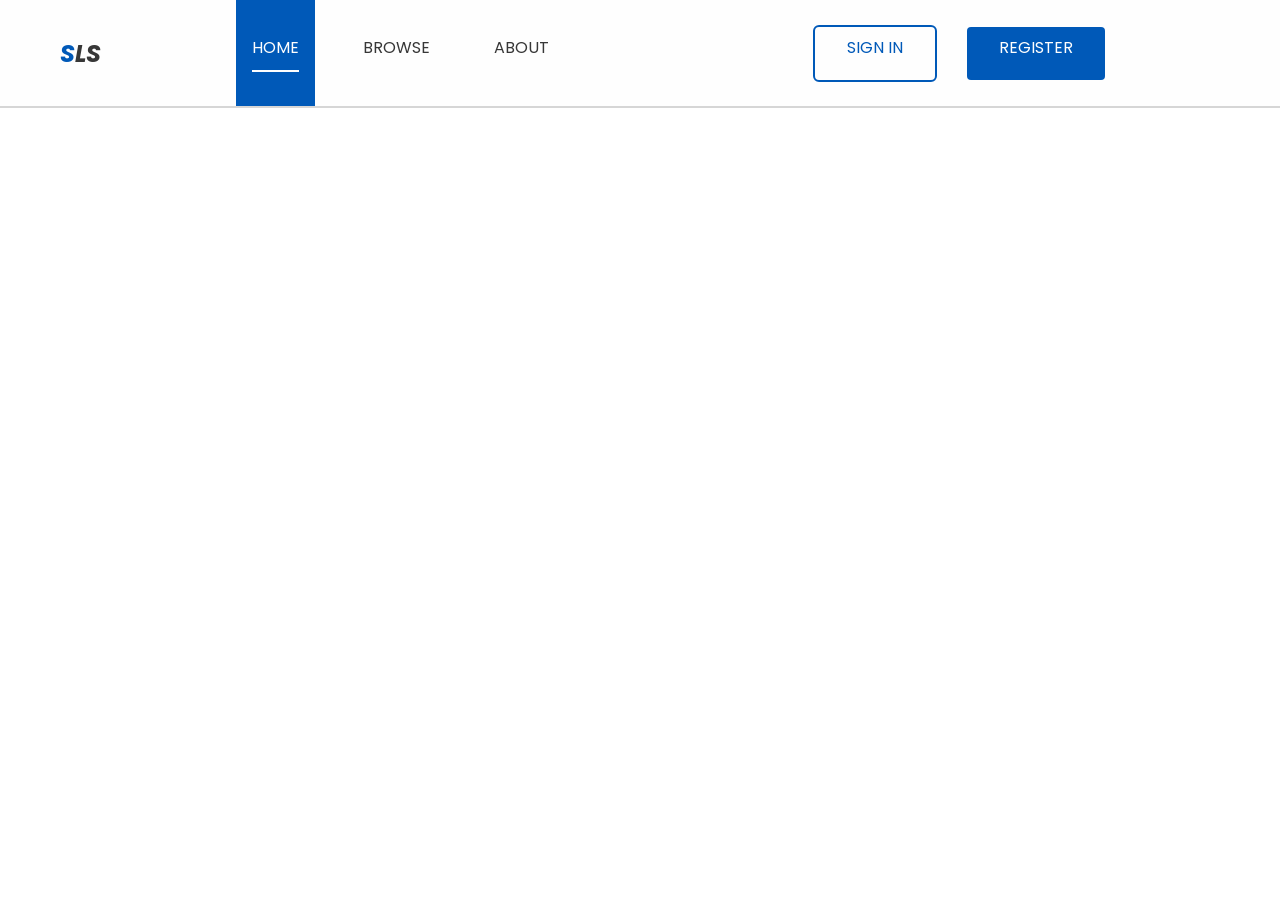
<file: index.html>
<!DOCTYPE html>
<html lang="en">
<head>
    <!--SEO Meta tags-->
    <!--Character set definition-->
    <meta charset="UTF-8">
    <!--Standard viewport definition-->
    <meta name="viewport" content="width=device-width, initial-scale=1.0">
    <!--Defining the author-->
    <meta name="author" content="Kayden Ions">
    <!--The description of the site-->
    <meta name="description" content="A local library service to view and hold books">
    <!--Linking the external stylesheet-->
    <link rel="stylesheet" href="styles.css">
    
    <title>SLS</title>
</head>
<body>  
    <nav class="sls-nav">
        <div class="desktop">
            <div>
                <h2>SLS</h2>
                <ul class="page-links">
                    <li id="active-nav"><a href="index.html" class="nav-item">Home</a></li>
                    <li><a href="browse/browse.html" class="nav-item">Browse</a></li>
                    <li><a href="about/about.html" class="nav-item">About</a></li>
                </ul>
            </div>
            <div>
                <ul class="account-controls">
                    <li><a href="#" class="account">Sign in</a></li>
                    <li><a href="#" class="account-bold">Register</a></li>  
                </ul>
            </div>
        </div>
        <div class="mobile">
            <div class="hamburger">
                <div id="ham-1"></div>
                <div id="ham-2"></div>
                <div id="ham-3"></div>
            </div>
            <h1>SLS</h1>
            <ul>  
                <li><a href="index.html" class="nav-item">Home</a></li>
                <li><a href="#" class="nav-item">About</a></li>
                <li><a href="#" class="nav-item">Sign in</a></li>
                <li><a href="#" class="nav-item">Register</a></li>
            </ul>
        </div>  
    </nav>

    <main class="content">
        
    </main>
</body>
</html>
</file>
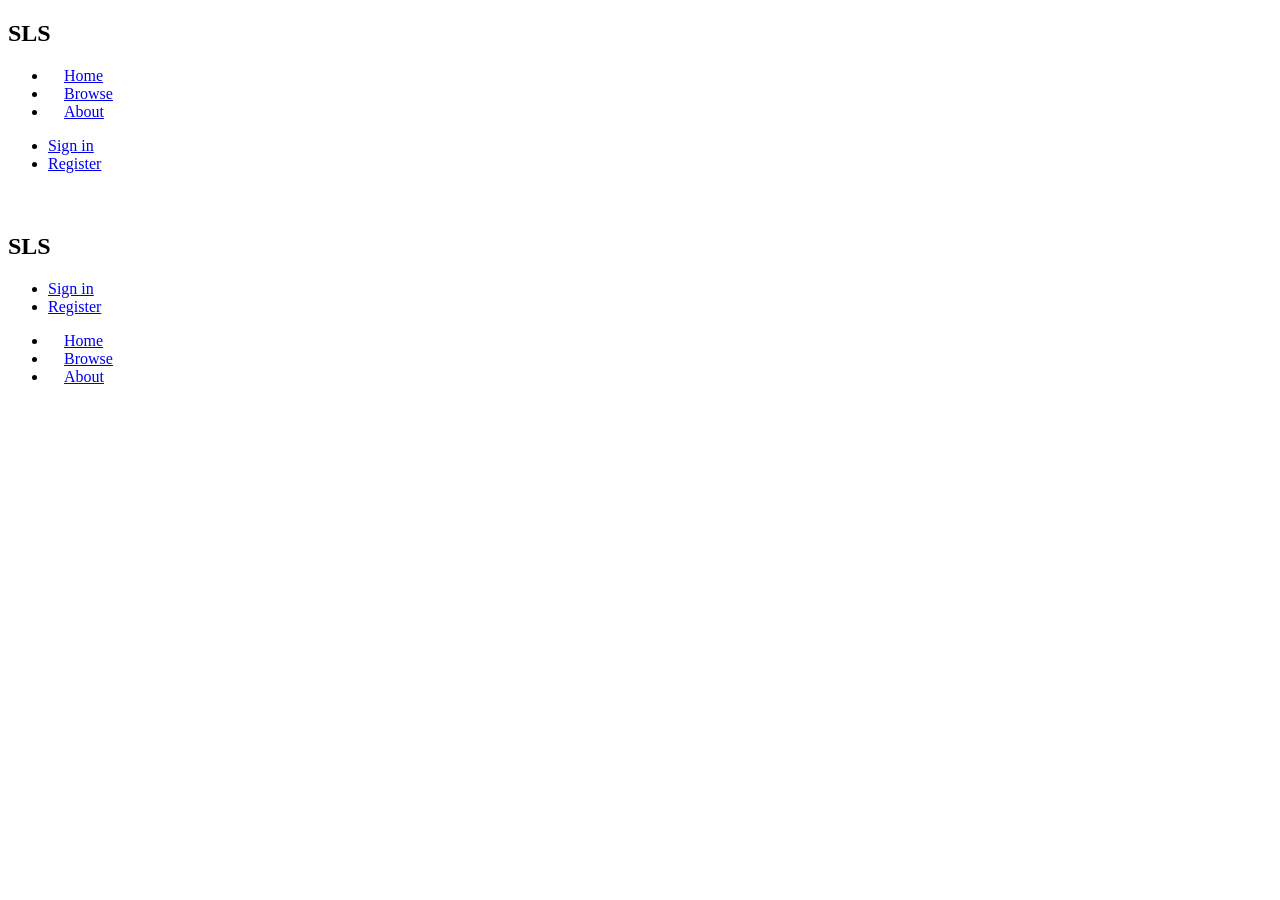
<file: about/about.html>
<!DOCTYPE html>
<html lang="en">
<head>
    <!--SEO Meta tags-->
    <!--Character set definition-->
    <meta charset="UTF-8">
    <!--Standard viewport definition-->
    <meta name="viewport" content="width=device-width, initial-scale=1.0">
    <!--Defining the author-->
    <meta name="author" content="Kayden Ions">
    <!--The description of the site-->
    <meta name="description" content="A local library service to view and hold books">
    <!--Linking the external stylesheet-->
    <link rel="stylesheet" href="../stylesheets/nav.css">
    
    <title>SLS</title>
</head>
<body>  
    <nav class="sls-nav">
        <div class="desktop">
            <div>
                <h2>SLS</h2>
                <ul class="page-links">
                    <li><a href="index.php" class="nav-item">Home</a></li>
                    <li><a href="browse/browse.php" class="nav-item">Browse</a></li>
                    <li id="active-nav"><a href="about/about.html" class="nav-item">About</a></li>
                </ul>
            </div>
            <div>
                <ul class="account-controls">
                    <li><a href="signin.php" class="account">Sign in</a></li>
                    <li><a href="register.php" class="account-bold">Register</a></li>  
                </ul>
            </div>
        </div>
        <div class="mobile">
            <div>
                <div class="hamburger">
                    <div></div>
                    <div></div>
                    <div></div>
                </div>
                <div class="close-x hidden">
                    <div id="line1"></div>
                    <div id="line2"></div>
                </div>
                <h2>SLS</h2>
            </div>
            
            <ul class="account-controls">
                <li><a href="signin.php" class="account">Sign in</a></li>
                <li><a href="register.php" class="account-bold">Register</a></li>  
            </ul>
            <ul class="hidden-nav">  
                <li><a href="../index.php" class="nav-item">Home</a></li>
                <li><a href="../browse/browse.php" class="nav-item">Browse</a></li>
                <li><a href="about.html" class="nav-item">About</a></li>
            </ul>
        </div>  
    </nav>

    <main class="content">

    </main>
    <script src="../scripts/navScript.js"></script>
</body>
</html>
</file>
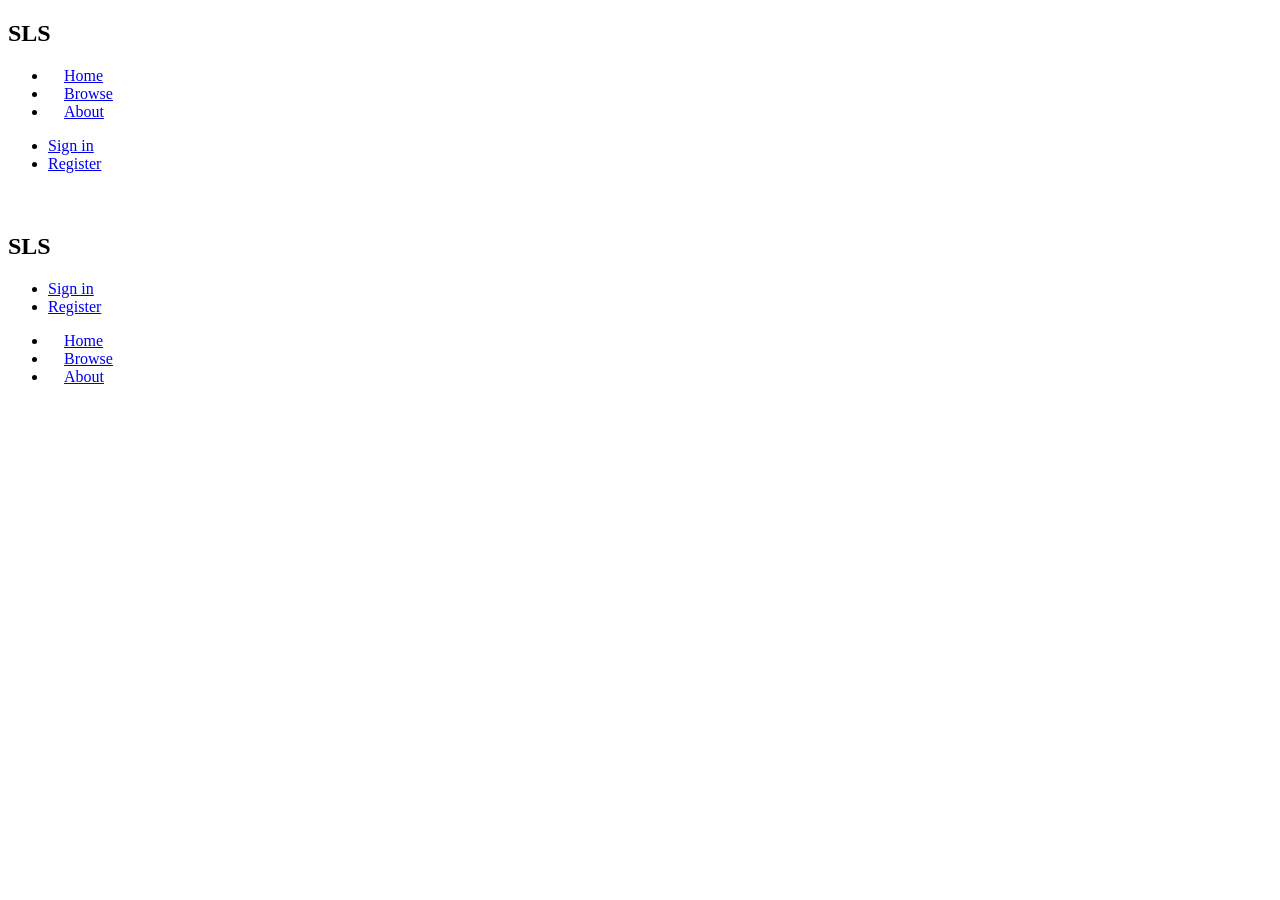
<file: browse/browse.html>
<!DOCTYPE html>
<html lang="en">
<head>
    <!--SEO Meta tags-->
    <!--Character set definition-->
    <meta charset="UTF-8">
    <!--Standard viewport definition-->
    <meta name="viewport" content="width=device-width, initial-scale=1.0">
    <!--Defining the author-->
    <meta name="author" content="Kayden Ions">
    <!--The description of the site-->
    <meta name="description" content="A local library service to view and hold books">
    <!--Linking the external stylesheet-->
    <link rel="stylesheet" href="../stylesheets/nav.css">
    
    <title>SLS</title>
</head>
<body>  
    <nav class="sls-nav">
        <div class="desktop">
            <div>
                <h2>SLS</h2>
                <ul class="page-links">
                    <li id="active-nav"><a href="../index.php" class="nav-item">Home</a></li>
                    <li><a href="browse.php" class="nav-item">Browse</a></li>
                    <li><a href="../about/about.html" class="nav-item">About</a></li>
                </ul>
            </div>
            <div>
                <ul class="account-controls">
                    <li><a href="../signin.php" class="account">Sign in</a></li>
                    <li><a href="../register.php" class="account-bold">Register</a></li>  
                </ul>
            </div>
        </div>
        <div class="mobile">
            <div>
                <div class="hamburger">
                    <div></div>
                    <div></div>
                    <div></div>
                </div>
                <div class="close-x hidden">
                    <div id="line1"></div>
                    <div id="line2"></div>
                </div>
                <h2>SLS</h2>
            </div>
            
            <ul class="account-controls">
                <li><a href="../signin.php" class="account">Sign in</a></li>
                <li><a href="../register.php" class="account-bold">Register</a></li>  
            </ul>
            <ul class="hidden-nav">  
                <li><a href="../index.php" class="nav-item">Home</a></li>
                <li><a href="browse.html" class="nav-item">Browse</a></li>
                <li><a href="../about/about.html" class="nav-item">About</a></li>
            </ul>
        </div>  
    </nav>

    <main class="content">

    </main>
    <script src="../scripts/navScript.js"></script>
</body>
</html>
</file>
<file: styles.css>
@import url('https://fonts.googleapis.com/css2?family=Poppins:ital,wght@0,100;0,200;0,300;0,400;0,500;0,600;0,700;0,800;0,900;1,100;1,200;1,300;1,400;1,500;1,600;1,700;1,800;1,900&display=swap');

* {
    margin: 0;
    padding: 0;
    box-sizing: border-box;
}

:root {
    --primary-colour: #A3D0FF;
    --white-colour: #FEFEFE;
    --black-colour: #373737;
    --secondary-colour: #0059b8;
    --standard-border-size: 2px;
}

/*
 * 
 * Set the default font family
 * Set the default font colour
 */
body {
    font-family: "Poppins", sans-serif;
    color: var(--black-colour);
}


/*Nav styling*/

/*Desktop background styling*/
/*Consists of a div inside of a nav*/
.sls-nav .desktop {
    /*Change background colour to a the primary colour*/
    background-color: var(--white-colour);
    /*Width must be the total width for the screen*/
    width: 100%;
    /*Height will always take up 12% of the viewport height*/
    height: 12vh;
    /*Position will follow the movement of the page*/
    position: fixed;
    /*Define a translucent border on the bottom of the nav*/
    border-bottom: var(--standard-border-size) solid #37373733;
    /*Display everything in a row*/
    display: flex;
    flex-direction: row;
}

.desktop h2 {
    font-style: oblique;
}

.desktop h2::first-letter {
    color: #0059b8;
}

/**
 *
  *Retrieve the sections of the navbar, in this case, it's split into two categories. The logo and the nav links
 * and the account controls. 
 */
.sls-nav .desktop div {
    width: 50%;
    display: flex;
    flex-direction: row;
    justify-content: space-around;
    align-items: center;
    text-transform: uppercase;

}

/*Display the lists of links in a row with no bullet points*/
.sls-nav .desktop > div > ul {
    display: flex;
    flex-direction: row;
    list-style: none;
    height: 100%;
    justify-content: center;
    align-items: center;
}

/*Hide the mobile navigation for now*/
.sls-nav .mobile {
    display: none;
}

.account-controls li a {
    transition: all 0.3s ease-in-out;
}

.account-controls li a.account {
    outline: solid var(--standard-border-size) var(--secondary-colour);
    color: var(--secondary-colour);
}

.account-controls li a.account:hover {
    outline: none;
    color: var(--primary-colour);
    background-color: var(--secondary-colour);
}   

/*
 * 
 * Remove underlines from nav links
 * Change nav link text colour to a grey
 * Assign spacing between each of them 
 */
.sls-nav .desktop a {
    text-decoration: none;
    color: var(--black-colour);
    outline: none;
    height: 50%;
    width: 100%;
    
}

.sls-nav .desktop li {
    height: 100%;
    display: flex;
    justify-content: center;
    align-items: center;
    margin: 1rem;
    
}

.page-links > li {
    padding: 1rem;
}

.page-links > li:hover {
    background-color: #37373733;
}


.account, .account-bold {
    width: 50%;
    padding: 0.5rem 2rem;
    border-radius: 0.25rem;
}


.account-controls li a.account-bold {
    background-color: var(--secondary-colour);
    color: var(--white-colour); 
}

.account-controls .account-bold:hover {
    background-color: var(--primary-colour);
    color: var(--black-colour);
}

#active-nav {
    background-color: var(--secondary-colour);
   
}

#active-nav a {
    border-bottom: solid 2px var(--white-colour);
    padding-bottom: 1.5rem;
    color: var(--white-colour);
}

/*End of nav styling*/
</file>
<file: stylesheets/nav.css>
/* Navigation and sidebar styles */
.nav {
    position: fixed;
    top: 0;
    width: 100%;
    height: var(--nav-height);
    background: var(--bg-card);
    border-bottom: var(--standard-border-size) solid var(--border-colour);
    z-index: 100;
}

/* Nav logo/title, {SLS}*/
.nav-title::first-letter {
    color: var(--primary-colour);
}

/* Nav inner container */
.nav-inner {
    height: 100%;
}

/* Nav list */
.nav-list {
    list-style: none;
    display: flex;
    gap: 1rem;
}

/* Nav items */
.nav-item {
    padding: 0.75rem 1rem;
    border-radius: var(--standard-border-radius);
    transition: 0.2s;
}

/* Modal styles */
.nav-item:hover {
    background: var(--bg-hover);
}

/* Nav link */
.nav-link {
    text-decoration: none;
    color: var(--text-primary);
}

/* Sidebar styles */
.sidebar {
    position: fixed;
    top: var(--nav-height);
    width: var(--sidebar-width);
    height: calc(100vh - var(--nav-height));
    background: var(--bg-card);
    border-right: var(--standard-border-size) solid var(--border-colour);
    overflow-y: auto;
}

.sidebar-list {
    list-style: none;
    padding: 1rem;
}

.sidebar-item {
    padding: 0.6rem 1rem;
    margin: 0.5rem 0;
    border-radius: var(--standard-border-radius);
    background: var(--bg-hover);
    transition: 0.2s;
}

.sidebar-item:hover {
    background: var(--alpha-outline);
}

.sidebar-link {
    display: flex;
    align-items: center;
    gap: 1rem;
    text-decoration: none;
    color: var(--text-secondary);
}

/* Active state for sidebar items */
.sidebar-item.active {
    background: var(--primary-colour);
}

.sidebar-item.active .sidebar-link {
    color: white;
}

/** * Main content area styles
 * The main content area is designed to be responsive, adjusting its layout based on the presence of the sidebar and navigation bar.
 */
.main {
    margin-top: var(--nav-height);
    margin-left: var(--sidebar-width);
    padding: 2rem;
    min-height: 100vh;
}

/* Mobile menu */
.nav .nav-mobile {
    display: none;
    height: 100%;
    align-items: center;
}

/* Hamburger */
.hamburger {
    width: 2.5rem;
    height: 1.5rem;
    display: flex;
    flex-direction: column;
    justify-content: space-between;
    background: none;
    border: none;
    cursor: pointer;
    z-index: 102;
}

/** * Hamburger bars
 * The three bars of the hamburger menu are styled to be visually distinct and animate smoothly when toggled.
 */
.hamburger span {
    width: 100%;
    height: 3px;
    background: var(--text-primary);
    border-radius: 2px;
    transition: 0.3s;
}

/* Animate into X */
.hamburger.open span:nth-child(1) {
    transform: rotate(45deg) translateY(0.85rem);
}

/* Middle bar fades out */
.hamburger.open span:nth-child(2) {
    opacity: 0;
}

/* Animate into X */
.hamburger.open span:nth-child(3) {
    transform: rotate(-45deg) translateY(-0.85rem);
}

/* Mobile menu */
.mobile-menu {
    position: fixed;
    top: var(--nav-height);
    left: 0;
    width: 100%;
    height: 100vh;
    background: var(--bg-card);

    transform: translateX(-100%);
    transition: transform 0.3s ease-in-out;

    padding: 2rem;
    display: none;
    flex-direction: column;
    gap: 2rem;

    z-index: 101;
}

/* Show mobile menu when open */
.mobile-menu.open {
    transform: translateX(0);
}

/* Lists */
.mobile-list {
    list-style: none;
    display: flex;
    flex-direction: column;
    gap: 1rem;
}

/* Mobile nav links */
.mobile-list a {
    text-decoration: none;
    color: var(--text-primary);
    font-size: 1.2rem;
}

/* Auth */
.mobile-auth {
    display: flex;
    gap: 1rem;
}

@media (max-width: 768px) {

    /* Hide desktop nav content */
    .nav .nav-inner {
        display: none;
    }
    
    .mobile-menu {
        display: flex;
    }

    /* Show mobile nav */
    .nav .nav-mobile {
        display: flex;
    }

    /* Hide sidebar */
    .sidebar {
        display: none;
    }

    .main {
        margin-top: var(--nav-height);
        margin-left: 0;
    }
}
</file>
